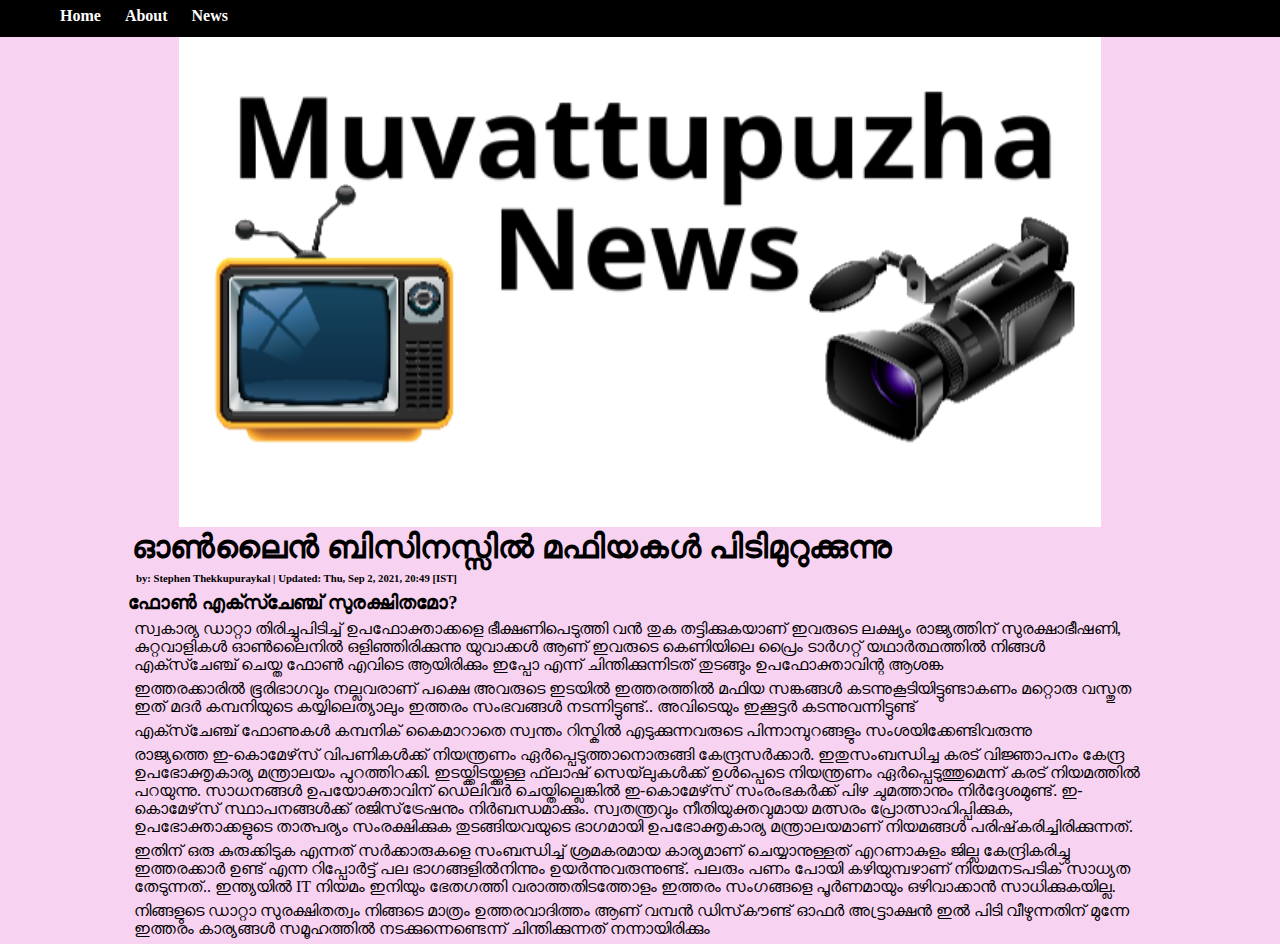
<file: index.html>
<!DOCTYPE html>
<html lang="en">
<head>
    <meta charset="UTF-8">
    <meta http-equiv="X-UA-Compatible" content="IE=edge">
    <meta name="viewport" content="width=device-width, initial-scale=1.0">
    <link rel="stylesheet" href="styles/style.css">
    <title>Muvattupuzha News</title>
</head>
<body>
    <div class="navbar"> 
        <ul class="unordered-list">
            <li><a class="anchor-tag" href="404.html">Home</a></li>
            <li><a class="anchor-tag" href="404.html">About</a></li>
            <li><a class="anchor-tag" href="404.html">News</a></li>
        </ul>
    </div>
    <div class="main-div">

        <div class="image-container">
            <img src="logo.png" alt="Muvattupuzha_News.png">
        </div>
        <h1 class="title">
            ഓൺലൈൻ ബിസിനസ്സിൽ മഫിയകൾ പിടിമുറുക്കുന്നു
        </h1>
        <h6 style="padding: 8px;">
            by: Stephen Thekkupuraykal | Updated: Thu, Sep 2, 2021, 20:49 [IST]            
        </h6>
            
        <h3>
            ഫോൺ എക്സ്ചേഞ്ച് സുരക്ഷിതമോ?
        </h3>
        <p>
        സ്വകാര്യ ഡാറ്റാ തിരിച്ചുപിടിച്ച് ഉപഫോക്താക്കളെ ഭീക്ഷണിപെടുത്തി വൻ തുക തട്ടിക്കുകയാണ് ഇവരുടെ ലക്ഷ്യം
        രാജ്യത്തിന് സുരക്ഷാഭീഷണി, കുറ്റവാളികള്‍ ഓണ്‍ലൈനില്‍ ഒളിഞ്ഞിരിക്കുന്നു
യുവാക്കൾ ആണ് ഇവരുടെ കെണിയിലെ പ്രൈം ടാർഗറ്റ്
യഥാർത്ഥത്തിൽ നിങ്ങൾ എക്സ്ചേഞ്ച് ചെയ്ത ഫോൺ എവിടെ ആയിരിക്കും ഇപ്പോ എന്ന് ചിന്തിക്കുന്നിടത് തുടങ്ങും ഉപഫോക്താവിന്റ ആശങ്ക
        </p>
        <p>
            ഇത്തരക്കാരിൽ ഭൂരിഭാഗവും നല്ലവരാണ് പക്ഷെ അവരുടെ ഇടയിൽ ഇത്തരത്തിൽ മഫിയ സങ്കങ്ങൾ കടന്നുകൂടിയിട്ടുണ്ടാകണം
            മറ്റൊരു വസ്തുത ഇത് മദർ കമ്പനിയുടെ കയ്യിലെത്യാലും ഇത്തരം സംഭവങ്ങൾ നടന്നിട്ടുണ്ട്.. അവിടെയും ഇക്കൂട്ടർ കടന്നുവന്നിട്ടുണ്ട്
        </p>
        <p>
            എക്സ്ചേഞ്ച് ഫോണുകൾ കമ്പനിക് കൈമാറാതെ  സ്വന്തം റിസ്കിൽ എടുക്കുന്നവരുടെ പിന്നാമ്പുറങ്ങളും സംശയിക്കേണ്ടിവരുന്നു
        </p>
        <p>
            രാജ്യത്തെ ഇ-കൊമേഴ്‌സ് വിപണികള്‍ക്ക് നിയന്ത്രണം ഏര്‍പ്പെടുത്താനൊരുങ്ങി കേന്ദ്രസര്‍ക്കാര്‍. ഇതുസംബന്ധിച്ച കരട് വിജ്ഞാപനം കേന്ദ്ര ഉപഭോക്തൃകാര്യ മന്ത്രാലയം പുറത്തിറക്കി. ഇടയ്ക്കിടയ്ക്കുള്ള ഫ്‌ലാഷ് സെയ്‌ലുകള്‍ക്ക് ഉള്‍പ്പെടെ നിയന്ത്രണം ഏര്‍പ്പെടുത്തുമെന്ന് കരട് നിയമത്തില്‍ പറയുന്നു. സാധനങ്ങള്‍ ഉപയോക്താവിന് ഡെലിവര്‍ ചെയ്തില്ലെങ്കില്‍ ഇ-കൊമേഴ്‌സ് സംരംഭകര്‍ക്ക് പിഴ ചുമത്താനും നിര്‍ദ്ദേശമുണ്ട്. ഇ- കൊമേഴ്‌സ് സ്ഥാപനങ്ങള്‍ക്ക് രജിസ്‌ട്രേഷനും നിര്‍ബന്ധമാക്കും.

        സ്വതന്ത്രവും നീതിയുക്തവുമായ മത്സരം പ്രോത്സാഹിപ്പിക്കുക, ഉപഭോക്താക്കളുടെ താത്പര്യം സംരക്ഷിക്കുക തുടങ്ങിയവയുടെ ഭാഗമായി ഉപഭോക്തൃകാര്യ മന്ത്രാലയമാണ് നിയമങ്ങള്‍ പരിഷ്‌കരിച്ചിരിക്കുന്നത്.
        </p>
        <p>
            ഇതിന് ഒരു കുരുക്കിടുക എന്നത് സർക്കാരുകളെ സംബന്ധിച്ച് ശ്രമകരമായ കാര്യമാണ് ചെയ്യാനുള്ളത്
            എറണാകുളം ജില്ല കേന്ദ്രികരിച്ചു ഇത്തരക്കാർ ഉണ്ട് എന്ന റിപ്പോർട്ട്‌ പല ഭാഗങ്ങളിൽനിന്നും ഉയർന്നുവരുന്നുണ്ട്. പലരും പണം പോയി കഴിയുമ്പഴാണ് നിയമനടപടിക് സാധ്യത തേടുന്നത്.. ഇന്ത്യയിൽ IT നിയമം ഇനിയും ഭേതഗത്തി വരാത്തതിടത്തോളം ഇത്തരം സംഗങ്ങളെ പൂർണമായും ഒഴിവാക്കാൻ സാധിക്കുകയില്ല.
        </p>
        <p>
            നിങ്ങളുടെ ഡാറ്റാ സുരക്ഷിതത്വം നിങ്ങടെ മാത്രം ഉത്തരവാദിത്തം ആണ്
            വമ്പൻ ഡിസ്‌കൗണ്ട് ഓഫർ അട്ട്രാക്ഷൻ ഇൽ പിടി വീഴുന്നതിന് മുന്നേ ഇത്തരം കാര്യങ്ങൾ സമൂഹത്തിൽ നടക്കുന്നെണ്ടെന്ന് ചിന്തിക്കുന്നത് നന്നായിരിക്കും
        </p>
    </div>
</body>
</html>
</file>
<file: styles/style.css>
*{
    margin: 0;
    color:black;
    background: #F8D3F1 ;
}
.navbar{
    background-color: black;
    padding-top: 7px;
    top : 0;
    left : 0;
    width: 100%;
    height: 30px;
}
.unordered-list{
    list-style-type: none;
    background: black;
}
.unordered-list li{
    display: inline-block;
    background: black;
}
.anchor-tag{
    text-decoration: none;
    font-weight: bolder;
    color: white;
    background: black;
    padding-left: 20px;
}

.main-div{
    padding: 0px 10%;
}

.image-container{
    margin: 0px auto;
    text-align: center;
}
.image-container img{
    width: 90%;
}
h1{
    line-height: 80%;
    padding: 4px;
}

h5{
    margin-top: 20px;
}
p{
    margin: 6px;
}
</file>
